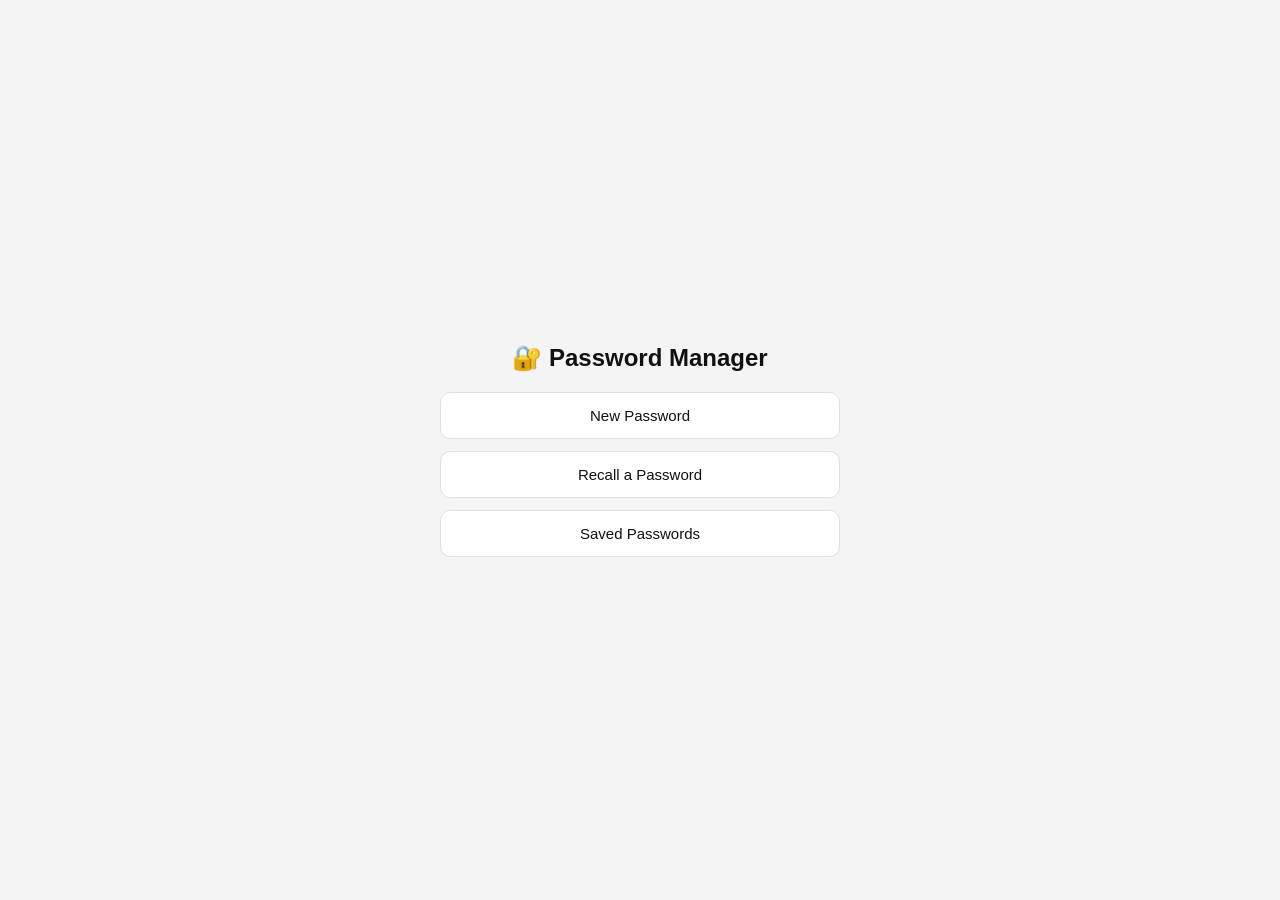
<file: index.html>
<!DOCTYPE html>
<html lang="en">
<head>
  <meta charset="UTF-8">
  <meta name="viewport" content="width=device-width, initial-scale=1.0">
  <title>Password Manager</title>
  <link rel="stylesheet" href="style.css">
</head>
<body>

  <div id="landing_menu">
    <h1 class="home-title">🔐 Password Manager</h1>
    <button onclick="handleButtonClick(event)" id="new-password" class="menu-button">New Password</button>
    <button onclick="handleButtonClick(event)" id="recall-password" class="menu-button">Recall a Password</button>
    <button onclick="handleButtonClick(event)" id="saved-password" class="menu-button">Saved Passwords</button>
  </div>

  <div id="back-button-section">
    <button onclick="handleButtonClick(event)" id="back-button" class="back-button">&#8592; Back</button>
  </div>

  <div id="overall_buttons">

    <div id="new_password_section" class="onclick_section">
      <form id="create-password-form">
        <input id="password_len" type="number" placeholder="Password Length" required>
        <input id="web_name" type="text" placeholder="Website Name" required>
        <button type="submit">Create Your Password</button>
      </form>
      <h3 id="success_message"></h3>
    </div>

    <div id="recall_password_section" class="onclick_section">
      <form id="recall-password-form">
        <input id="recalled_website" type="text" placeholder="Website Name (e.g. Google)" required>
        <button type="submit">Fetch Your Password</button>
      </form>
      <h4 id="fetched_password"></h4>
    </div>

    <div id="saved_passwords" class="onclick_section">
      <h2>Your Stored Websites:</h2>
      <div id="stored_websites"></div>
    </div>

  </div>

  <script src="script.js"></script>
</body>
</html>
</file>
<file: style.css>
/* ── Reset ── */
*, *::before, *::after { box-sizing: border-box; margin: 0; padding: 0; }

/* ── Base ── */
body {
  font-family: -apple-system, BlinkMacSystemFont, 'Segoe UI', Roboto, sans-serif;
  background: #f4f4f5;
  color: #1a1a1a;
  min-height: 100vh;
  display: flex;
  flex-direction: column;
  align-items: center;
  justify-content: center;
  padding: 2rem 1rem;
}

/* ── Landing menu ── */
#landing_menu {
  display: flex;
  flex-direction: column;
  gap: 12px;
  width: 100%;
  max-width: 400px;
}

.home-title {
  font-size: 24px;
  font-weight: 600;
  color: #111;
  text-align: center;
  margin-bottom: 0.5rem;
}

.menu-button {
  width: 100%;
  padding: 14px 20px;
  font-size: 15px;
  font-weight: 500;
  background: #fff;
  color: #111;
  border: 1px solid #e0e0e0;
  border-radius: 10px;
  cursor: pointer;
  transition: background 0.15s, transform 0.1s;
}

.menu-button:hover { background: #f0f0f1; }
.menu-button:active { transform: scale(0.98); }

/* ── Back button ── */
#back-button-section {
  display: none;
  width: 100%;
  max-width: 400px;
  margin-bottom: 1rem;
}

.back-button {
  background: none;
  border: none;
  font-size: 14px;
  color: #666;
  cursor: pointer;
  padding: 4px 0;
}

.back-button:hover { color: #111; }

/* ── Sections ── */
#overall_buttons {
  width: 100%;
  max-width: 400px;
}

.onclick_section {
  display: none;
  flex-direction: column;
  gap: 16px;
  background: #fff;
  border: 1px solid #e4e4e7;
  border-radius: 14px;
  padding: 1.75rem;
}

/* ── Forms ── */
form {
  display: flex;
  flex-direction: column;
  gap: 12px;
}

form input {
  padding: 10px 13px;
  font-size: 14px;
  border: 1px solid #ddd;
  border-radius: 8px;
  background: #fafafa;
  color: #111;
  outline: none;
  transition: border-color 0.15s, box-shadow 0.15s;
}

form input:focus {
  border-color: #aaa;
  box-shadow: 0 0 0 3px rgba(0,0,0,0.06);
  background: #fff;
}

form input::placeholder { color: #bbb; }

form button[type="submit"] {
  padding: 10px 16px;
  font-size: 14px;
  font-weight: 500;
  background: #111;
  color: #fff;
  border: none;
  border-radius: 8px;
  cursor: pointer;
  transition: background 0.15s, transform 0.1s;
}

form button[type="submit"]:hover { background: #333; }
form button[type="submit"]:active { transform: scale(0.98); }

/* ── Messages ── */
#success_message, #fetched_password {
  font-size: 14px;
  font-family: 'Courier New', Courier, monospace;
  background: #f0fdf4;
  color: #166534;
  border: 1px solid #bbf7d0;
  border-radius: 8px;
  padding: 10px 13px;
  word-break: break-all;
}

#success_message:empty, #fetched_password:empty { display: none; }

/* ── Saved websites ── */
#saved_passwords h2 {
  font-size: 16px;
  font-weight: 500;
  margin-bottom: 1rem;
  color: #111;
}

#stored_websites {
  display: flex;
  flex-direction: column;
  gap: 8px;
}

#stored_websites h5 {
  padding: 10px 13px;
  background: #fafafa;
  border: 1px solid #eee;
  border-radius: 8px;
  font-size: 14px;
  font-weight: 400;
  color: #111;
}
</file>
<file: styles.css>
/* ── Reset ── */
*, *::before, *::after { box-sizing: border-box; margin: 0; padding: 0; }

/* ── Base ── */
body {
  font-family: -apple-system, BlinkMacSystemFont, 'Segoe UI', Roboto, sans-serif;
  background: #f4f4f5;
  color: #1a1a1a;
  min-height: 100vh;
  display: flex;
  flex-direction: column;
  align-items: center;
  justify-content: center;
  padding: 2rem 1rem;
}

/* ── Landing menu ── */
#landing_menu {
  display: flex;
  flex-direction: column;
  gap: 12px;
  width: 100%;
  max-width: 400px;
}

.home-title {
  font-size: 24px;
  font-weight: 600;
  color: #111;
  text-align: center;
  margin-bottom: 0.5rem;
}

.menu-button {
  width: 100%;
  padding: 14px 20px;
  font-size: 15px;
  font-weight: 500;
  background: #fff;
  color: #111;
  border: 1px solid #e0e0e0;
  border-radius: 10px;
  cursor: pointer;
  transition: background 0.15s, transform 0.1s;
}

.menu-button:hover { background: #f0f0f1; }
.menu-button:active { transform: scale(0.98); }

/* ── Back button ── */
#back-button-section {
  display: none;
  width: 100%;
  max-width: 400px;
  margin-bottom: 1rem;
}

.back-button {
  background: none;
  border: none;
  font-size: 14px;
  color: #666;
  cursor: pointer;
  padding: 4px 0;
}

.back-button:hover { color: #111; }

/* ── Sections ── */
#overall_buttons {
  width: 100%;
  max-width: 400px;
}

.onclick_section {
  display: none;
  flex-direction: column;
  gap: 16px;
  background: #fff;
  border: 1px solid #e4e4e7;
  border-radius: 14px;
  padding: 1.75rem;
}

/* ── Forms ── */
form {
  display: flex;
  flex-direction: column;
  gap: 12px;
}

form input {
  padding: 10px 13px;
  font-size: 14px;
  border: 1px solid #ddd;
  border-radius: 8px;
  background: #fafafa;
  color: #111;
  outline: none;
  transition: border-color 0.15s, box-shadow 0.15s;
}

form input:focus {
  border-color: #aaa;
  box-shadow: 0 0 0 3px rgba(0,0,0,0.06);
  background: #fff;
}

form input::placeholder { color: #bbb; }

form button[type="submit"] {
  padding: 10px 16px;
  font-size: 14px;
  font-weight: 500;
  background: #111;
  color: #fff;
  border: none;
  border-radius: 8px;
  cursor: pointer;
  transition: background 0.15s, transform 0.1s;
}

form button[type="submit"]:hover { background: #333; }
form button[type="submit"]:active { transform: scale(0.98); }

/* ── Messages ── */
#success_message, #fetched_password {
  font-size: 14px;
  font-family: 'Courier New', Courier, monospace;
  background: #f0fdf4;
  color: #166534;
  border: 1px solid #bbf7d0;
  border-radius: 8px;
  padding: 10px 13px;
  word-break: break-all;
}

#success_message:empty, #fetched_password:empty { display: none; }

/* ── Saved websites ── */
#saved_passwords h2 {
  font-size: 16px;
  font-weight: 500;
  margin-bottom: 1rem;
  color: #111;
}

#stored_websites {
  display: flex;
  flex-direction: column;
  gap: 8px;
}

#stored_websites h5 {
  padding: 10px 13px;
  background: #fafafa;
  border: 1px solid #eee;
  border-radius: 8px;
  font-size: 14px;
  font-weight: 400;
  color: #111;
}
</file>
